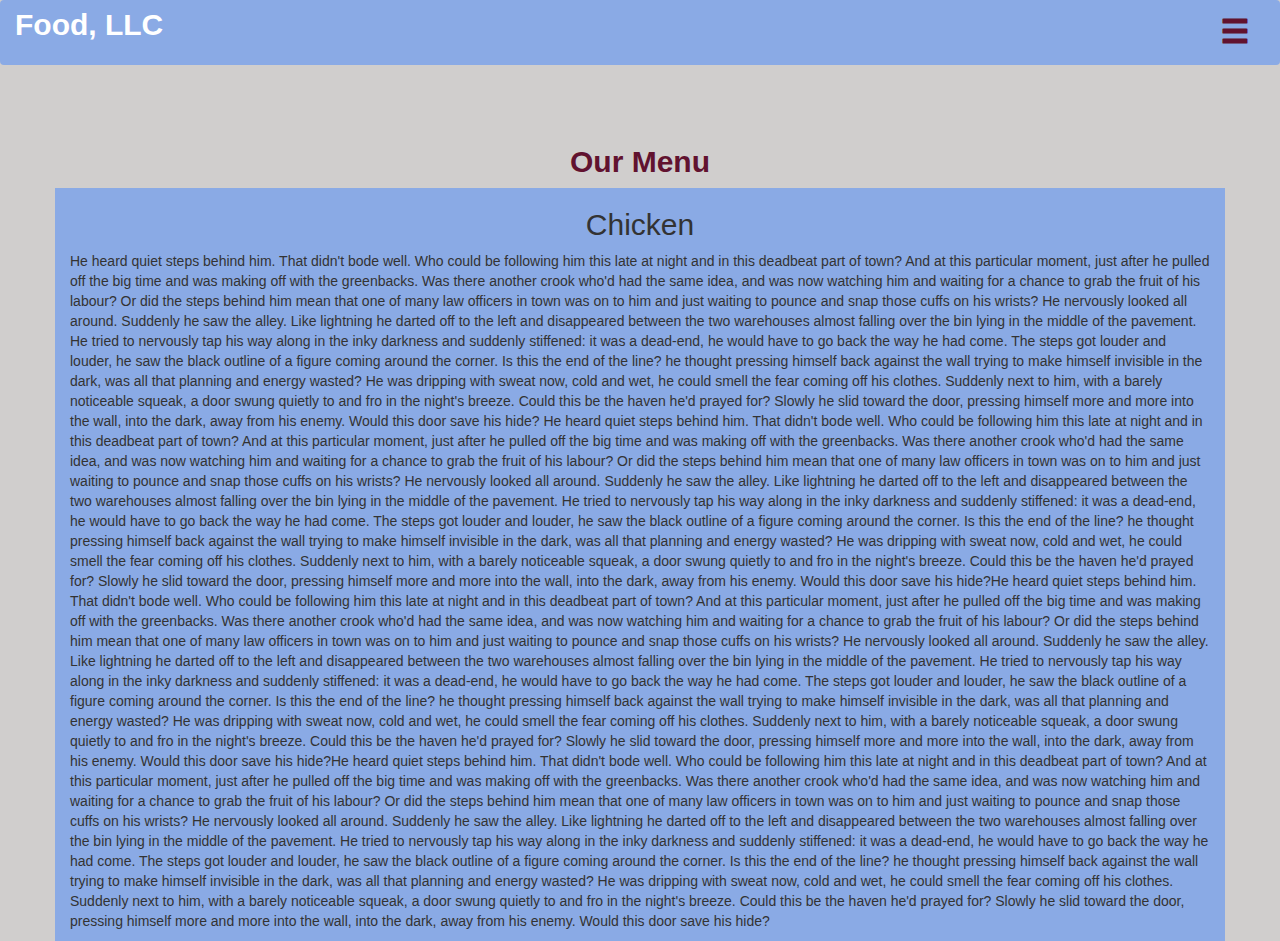
<file: assign3sol/index.html>
<!DOCTYPE html>
<html lang="en">
<head>
  <title>Bootstrap Example</title>
  <meta charset="utf-8">
  <meta name="viewport" content="width=device-width, initial-scale=1">
  <link rel="stylesheet" href="https://maxcdn.bootstrapcdn.com/bootstrap/3.4.1/css/bootstrap.min.css">
  <link rel="stylesheet" type="text/css" href="style.css">
  <script src="https://ajax.googleapis.com/ajax/libs/jquery/3.5.1/jquery.min.js"></script>
  <script src="https://maxcdn.bootstrapcdn.com/bootstrap/3.4.1/js/bootstrap.min.js"></script>
</head>
<body>

<nav class="navbar navbar-inverse">
  <div class="container-fluid">
    <div class="navbar-header">
      <button type="button" class="navbar-toggle" data-toggle="collapse" data-target="#myNavbar">
        <span class="icon-bar"></span>
        <span class="icon-bar"></span>
        <span class="icon-bar"></span>                        
      </button>
      <a class="navbar-brand" href="#" ><b>Food, LLC</b></a>
    </div>
    <div class="collapse navbar-collapse" id="myNavbar">
    
      <ul class="nav navbar-nav navbar-right" >
        <li style>
            
        <a href="#" > 
    
      <!-- Hamburger icon -->
<span class="glyphicon glyphicon-menu-hamburger" id="hamburger"></span>

<!-- Dropdown menu -->
<ul class="dropdown-menu" id="dropdownMenu">
  <li><a href="#">  <span class="glyphicon glyphicon-cutlery"></span> Chicken</a></li>
  <li><a href="#">  <span class="glyphicon glyphicon-cutlery"></span> Sushi</a></li>
  <li><a href="#">  <span class="glyphicon glyphicon-cutlery"></span> Beef</a></li>
</ul>
<script src="https://ajax.googleapis.com/ajax/libs/jquery/3.5.1/jquery.min.js"></script>

<!-- Include Bootstrap JS -->
<script src="https://maxcdn.bootstrapcdn.com/bootstrap/3.4.1/js/bootstrap.min.js"></script>

<script>
$(document).ready(function(){
  // Toggle dropdown on hamburger icon click
  $("#hamburger").click(function(){
    $("#dropdownMenu").toggle();
  });
});
</script>
    </div>
  </div>
</nav>
<br>
<br>  
<h1><p class="text-center"><b>Our Menu</b></p></h1>


<div id="main-content" class="container">
  <div id="home-tiles" class="row">
      <div class="col-md-12 col-sm-12 col-xs-12">
            
            <p id="chickstory">
          <h3><p class="text-center">Chicken</p></h3>
              He heard quiet steps behind him. That didn't bode well. Who could be following him this late at night and in this deadbeat part of town? And at this particular moment,
              just after he pulled off the big time and was making off with the greenbacks. Was there another crook who'd had the same idea, and was now watching him and waiting for 
             a chance to grab the fruit of his labour? Or did the steps behind him mean that one of many law officers in town was on to him and just waiting to pounce and snap those
             cuffs on his wrists? He nervously looked all around. Suddenly he saw the alley. Like lightning he darted off to the left and disappeared between the two warehouses almost
             falling over the bin lying in the middle of the pavement. He tried to nervously tap his way along in the inky darkness and suddenly stiffened: it was a dead-end, he would
              have to go back the way he had come. The steps got louder and louder, he saw the black outline of a figure coming around the corner. Is this the end of the line? he thought
             pressing himself back against the wall trying to make himself invisible in the dark, was all that planning and energy wasted? He was dripping with sweat now, cold and wet,
            he could smell the fear coming off his clothes. Suddenly next to him, with a barely noticeable squeak, a door swung quietly to and fro in the night's breeze. Could this be
            the haven he'd prayed for? Slowly he slid toward the door, pressing himself more and more into the wall, into the dark, away from his enemy. Would this door save his hide?               
              He heard quiet steps behind him. That didn't bode well. Who could be following him this late at night and in this deadbeat part of town? And at this particular moment, just 
            after he pulled off the big time and was making off with the greenbacks. Was there another crook who'd had the same idea, and was now watching him and waiting for a chance to
            grab the fruit of his labour? Or did the steps behind him mean that one of many law officers in town was on to him and just waiting to pounce and snap those cuffs on his wrists?
           He nervously looked all around. Suddenly he saw the alley. Like lightning he darted off to the left and disappeared between the two warehouses almost falling over the bin lying 
           in the middle of the pavement. He tried to nervously tap his way along in the inky darkness and suddenly stiffened: it was a dead-end, he would have to go back the way he had come.
            The steps got louder and louder, he saw the black outline of a figure coming around the corner. Is this the end of the line? he thought pressing himself back against the wall
             trying to make himself invisible in the dark, was all that planning and energy wasted? He was dripping with sweat now, cold and wet, he could smell the fear coming off his clothes.
              Suddenly next to him, with a barely noticeable squeak, a door swung quietly to and fro in the night's breeze. Could this be the haven he'd prayed for? Slowly he slid toward the door, 
              pressing himself more and more into the wall, into the dark, away from his enemy. Would this door save his hide?He heard quiet steps behind him. That didn't bode well. Who could
             be following him this late at night and in this deadbeat part of town? And at this particular moment, just after he pulled off the big time and was making off with the greenbacks.
              Was there another crook who'd had the same idea, and was now watching him and waiting for a chance to grab the fruit of his labour? Or did the steps behind him mean that one of many 
              law officers in town was on to him and just waiting to pounce and snap those cuffs on his wrists? He nervously looked all around. Suddenly he saw the alley. Like lightning he darted off
               to the left and disappeared between the two warehouses almost falling over the bin lying in the middle of the pavement. He tried to nervously tap his way along in the inky darkness and
              suddenly stiffened: it was a dead-end, he would have to go back the way he had come. The steps got louder and louder, he saw the black outline of a figure coming around the corner.
              Is this the end of the line? he thought pressing himself back against the wall trying to make himself invisible in the dark, was all that planning and energy wasted? He was 
              dripping with sweat now, cold and wet, he could smell the fear coming off his clothes. Suddenly next to him, with a barely noticeable squeak, a door swung quietly to and fro
              in the night's breeze. Could this be the haven he'd prayed for? Slowly he slid toward the door, pressing himself more and more into the wall, into the dark, away from his enemy.
             Would this door save his hide?He heard quiet steps behind him. That didn't bode well. Who could be following him this late at night and in this deadbeat part of town? And at
            this particular moment, just after he pulled off the big time and was making off with the greenbacks. Was there another crook who'd had the same idea, and was now watching
            him and waiting for a chance to grab the fruit of his labour? Or did the steps behind him mean that one of many law officers in town was on to him and just waiting to
            pounce and snap those cuffs on his wrists? He nervously looked all around. Suddenly he saw the alley. Like lightning he darted off to the left and disappeared between
           the two warehouses almost falling over the bin lying in the middle of the pavement. He tried to nervously tap his way along in the inky darkness and suddenly
          stiffened: it was a dead-end, he would have to go back the way he had come. The steps got louder and louder, he saw the black outline of a figure coming
          around the corner. Is this the end of the line? he thought pressing himself back against the wall trying to make himself invisible in the dark, was all 
          that planning and energy wasted? He was dripping with sweat now, cold and wet, he could smell the fear coming off his clothes. Suddenly next to him, with
           a barely noticeable squeak, a door swung quietly to and fro in the night's breeze. Could this be the haven he'd prayed for? Slowly he slid toward the door,
            pressing himself more and more into the wall, into the dark, away from his enemy. Would this door save his hide?
            </p>
      </div>
    </div>
</div>

</body>
</html>
</file>
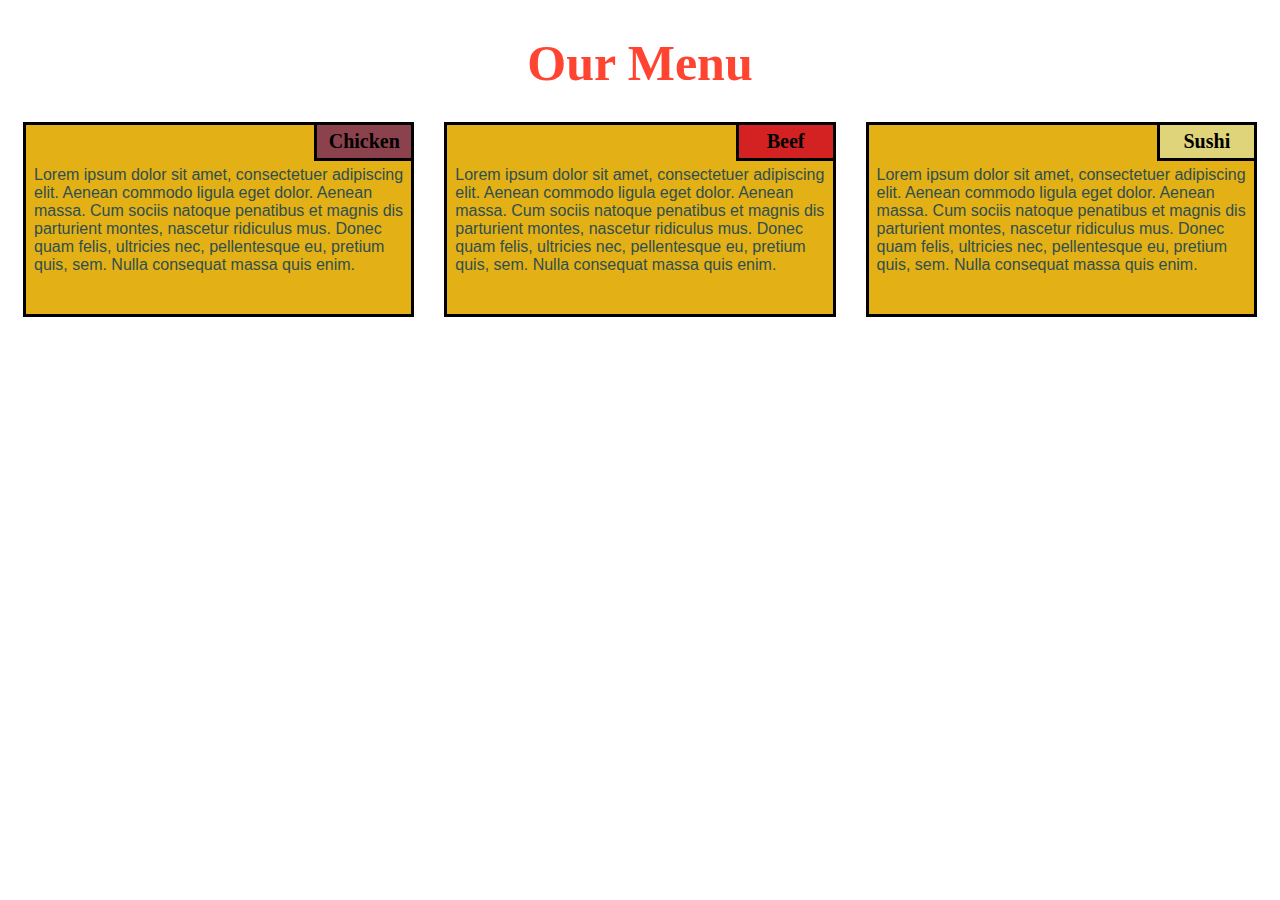
<file: mod2sol/index.html>
<!DOCTYPE html>
<html>

<head>
    <meta charset="utf-8">
    <title>module2-solution</title>
</head>
<link rel="stylesheet" type="text/css" href="style.css">

<body>
    <h1>Our Menu</h1>
    <section class="column-lg-4 colmn-md-6 colmn-sm-12">
        <div>
            <p class="sub1">Chicken</p>
            <p class="content">
                Lorem ipsum dolor sit amet, consectetuer adipiscing elit. Aenean commodo ligula eget dolor. Aenean massa. Cum sociis natoque penatibus et magnis dis parturient montes, nascetur ridiculus mus. Donec quam felis, ultricies nec, pellentesque eu, pretium quis, sem. Nulla consequat massa quis enim.
            </p>
        </div>
    </section>
    <section class="column-lg-4 colmn-md-6 colmn-sm-12">
        <div>
            <p class="sub2">Beef</p>
            <p class="content">
                Lorem ipsum dolor sit amet, consectetuer adipiscing elit. Aenean commodo ligula eget dolor. Aenean massa. Cum sociis natoque penatibus et magnis dis parturient montes, nascetur ridiculus mus. Donec quam felis, ultricies nec, pellentesque eu, pretium quis, sem. Nulla consequat massa quis enim.
        </div>
    </section>
    <section class="column-lg-4 colmn-md-12 colmn-sm-12">
        <div>
            <p class="sub3">Sushi</p>
            <p class="content">
                Lorem ipsum dolor sit amet, consectetuer adipiscing elit. Aenean commodo ligula eget dolor. Aenean massa. Cum sociis natoque penatibus et magnis dis parturient montes, nascetur ridiculus mus. Donec quam felis, ultricies nec, pellentesque eu, pretium quis, sem. Nulla consequat massa quis enim.
            </p>
        </div>
</body>

</html>
</file>
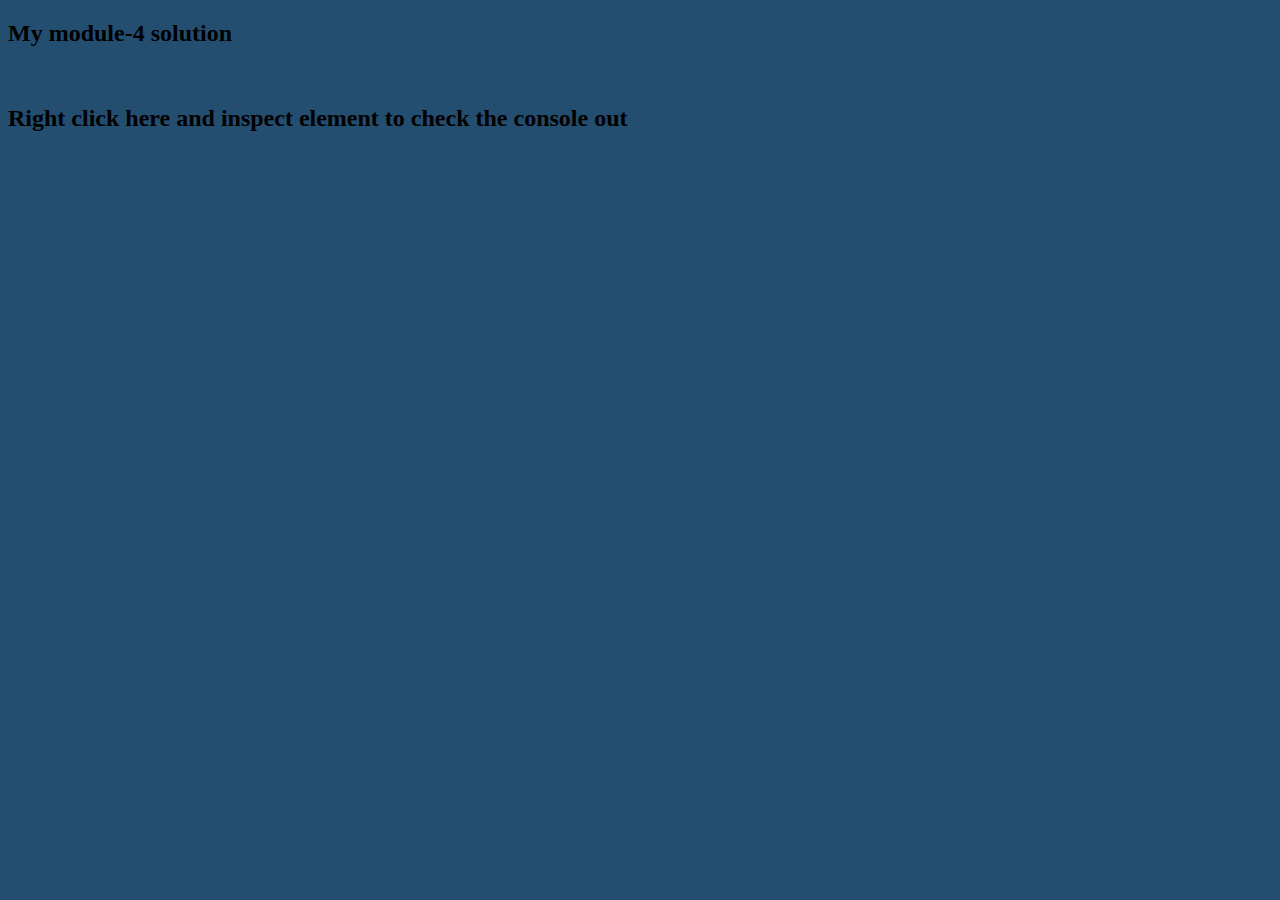
<file: mod4sol/index.html>
<!DOCTYPE html>
<html>
<head>
	<title></title>
</head>
<body>
    
	<h2>My module-4 solution</h2> 
    <br>        
   <h2>Right click here and inspect element to check the console out</h2> 
    <body style="background-color:  #234E70;"></body>
	<script src="script.js" ="text/javascript">
	</script>

</body>
</html>
</file>
<file: assign3sol/style.css>
*{
	margin: 0;
	padding: 0;
	
}
.navbar{

border: none;
background-color:#8AAAE5 ;
color: #EA738D;
}
.navbar-inverse .navbar-brand {
	color: #61122F;
  }
body{
	background-color:#d0cecd;
	h1{
		color:#61122F;
		
	}
	
}
.glyphicon{
	font-size: 30px;
	color:#61122F; 
}

.center{
	width: 90%;
	background-color:#d0cecd;

}
.container
{
	background-color:#8AAAE5 ;
}
.text-center{
	font-size: 30px;
}

h2{
	text-align: center;
}

.navbar-brand{
font-size: 30px;	
}
</file>
<file: mod2sol/style.css>
* {
    box-sizing: border-box;
}

body {
    background-color: white;
}

h1 {
   margin-bottom: 15px;
text-align: center;
color: #ff4532;
font-size: 50px;
}

section {
    position: relative;
    padding: 15px;
    width: 90%;
}

p {
    position: relative;
    clear: right;
}

div {
    position: relative;
    background-color: #e3b016;
    border: 3.5px solid black;
    width: 100%;
    margin-left: auto;
    margin-right: auto;
    margin-bottom: auto;
}

.sub1 {
    float: right;
    width: 100px;
    padding: 5px;
    margin: -3px -3px 0px;
    border: 3.5px solid black;
    text-align: center;
    font-size: 125%;
    font-weight: bold;
    background-color: #8b424d;

}

.sub2 {
    float: right;
    color: black;
    width: 100px;
    padding: 5px;
    margin: -3px -3px 0px;
    border: 3.5px solid black;
    text-align: center;
    font-size: 125%;
    font-weight: bold;
    background-color: #d42222;

}

.sub3 {
    color: black;
    float: right;
    width: 100px;
    padding: 5px;
     margin: -3px -3px 0px;
    border: 3.5px solid black;
    text-align: center;
    font-size: 125%;
    font-weight: bold;
    background-color: rgb(223, 212, 121);

}

.content {
    padding: 5px;
    border: none;
    background-color: #e3b016;
    font-family: Helvetica;
    color: darkslategrey;
    margin: 3px ;
    height: 150px;
    overflow: auto;
}

.row {
    width: 90%;
}

/*desktop version*/
@media (min-width: 992px) {
    .column-lg-4 {
        float: left;
        width: 33.33%;
    }
}

/*tablet version*/
@media (min-width: 768px) and (max-width: 991px) {
    .colmn-md-6 {
        float: left;
        width: 50%;
        margin-left: auto;
        margin-right: auto;
    }

    .colmn-md-12 {
        float: left;
        width: 100%;
        margin-left: auto;
        margin-right: auto;
    }
}

/*mobile version*/
@media (max-width: 767px) {
    .colmn-sm-12 {
        float: left;
        width: 100%;
    }
}
</file>
